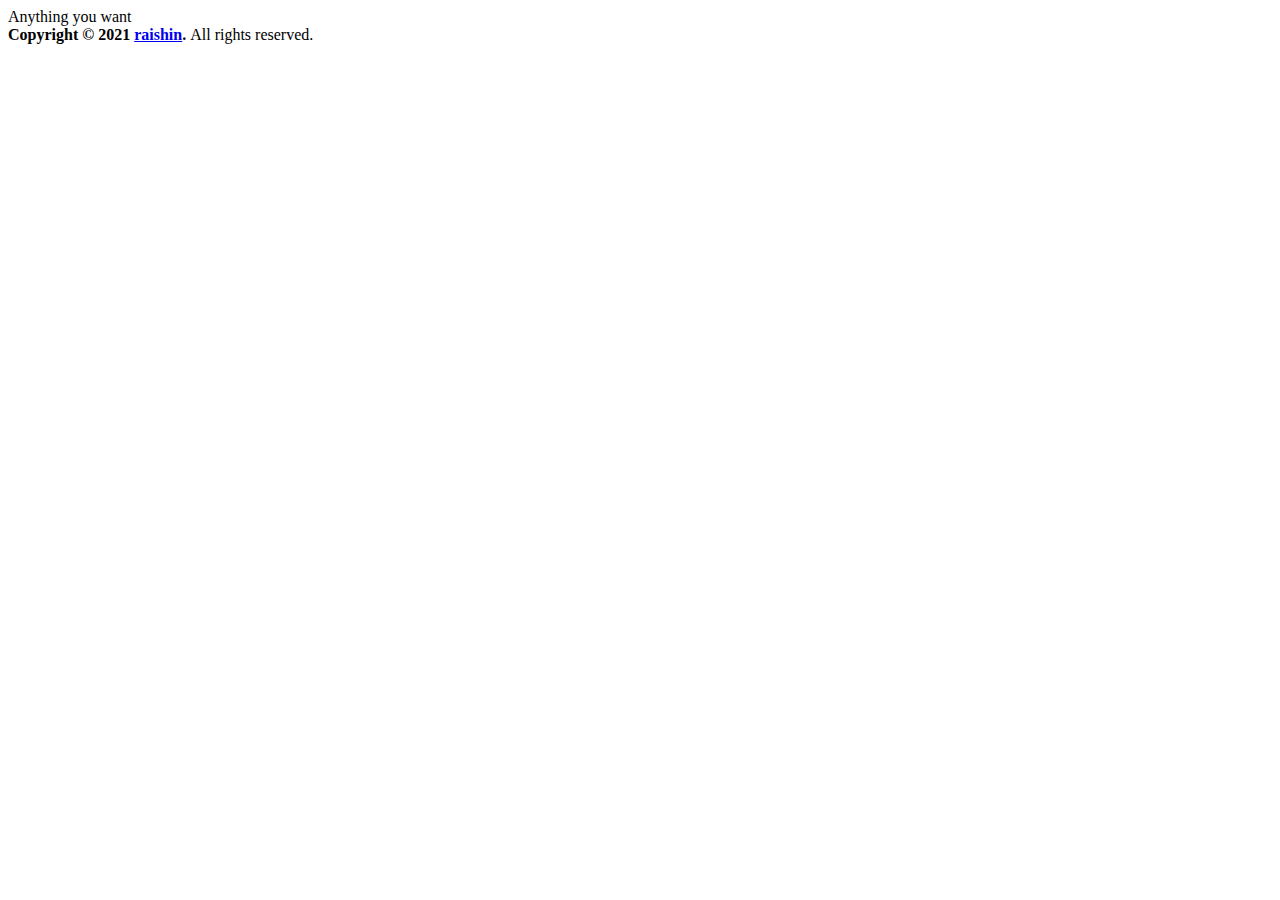
<file: src/main/resources/templates/layout/footer.html>
<!DOCTYPE html>
<html xmlns="http://www.w3.org/1999/xhtml"
	xmlns:th="http://www.thymeleaf.org" th:fragment="footer">
<head>
</head>
<!-- Main Footer -->
<footer class="main-footer">
	<!-- To the right -->
	<div class="pull-right hidden-xs">Anything you want</div>
	<!-- Default to the left -->
	<strong>Copyright &copy; 2021 <a href="#">raishin</a>.
	</strong> All rights reserved.
</footer>
</html>
</file>
